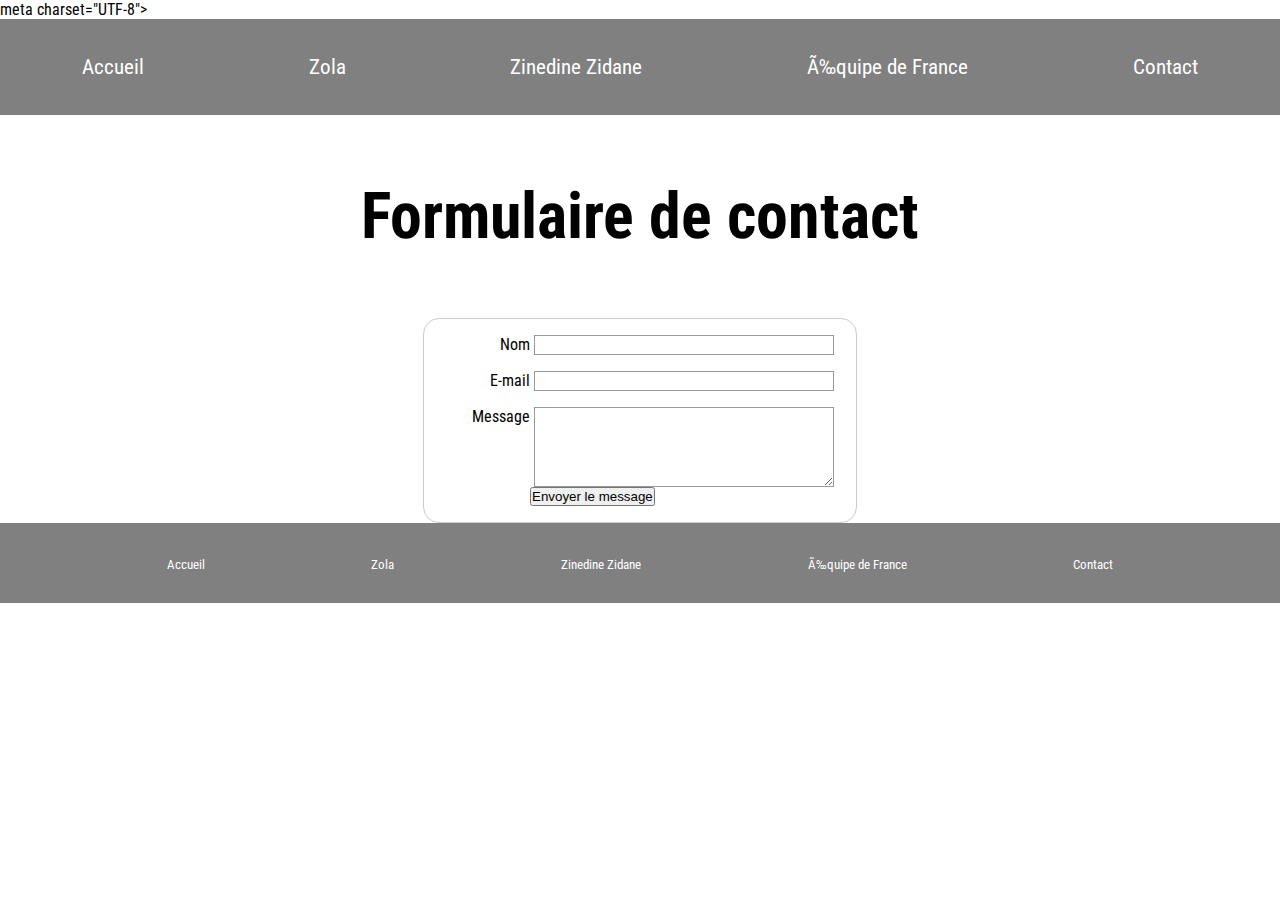
<file: Contact.html>
<html lang="fr">
<head>
    meta charset="UTF-8">
    <meta name="viewport" content="width=device-width, initial-scale=1.0">
    <title>Contact</title>
    <link rel="stylesheet" href="contact.css" type="text/css">
    <link rel="preconnect" href="https://fonts.googleapis.com">
    <link rel="preconnect" href="https://fonts.gstatic.com" crossorigin>
    <link href="https://fonts.googleapis.com/css2?family=Roboto+Condensed:ital,wght@0,100..900;1,100..900&display=swap" rel="stylesheet">
</head>

<body>
    <header>
        <nav class="navbar">
            <ul>
                <li><a href="index.html">Accueil</a></li>
                <li><a href="fansite1.html">Zola</a></li>
                <li><a href="fansite2.html">Zinedine Zidane</a></li>
                <li><a href="fansite3.html">Équipe de France</a></li>
                <li><a href="contact.html">Contact</a></li>
            </ul>
        </nav>
    </header>
    

    <main>
        <div class="Titre"><h1>Formulaire de contact</h1></div>
        <form action="/ma-page-de-traitement" methode="poste">
            <ul>
              <li>
                <label for="nom">Nom</label>
                <input type="texte" id="nom" name="nom de famille" />
              </li>
              <li>
                <label for="mail">E-mail</label>
                <input type="email" id="mail" name="adresse mail" />
              </li>
              <li>
                <label for="msg">Message</label>
                <textarea id="msg" name="message"></textarea>
              </li>
              <div class="button">
                <button type="submit">Envoyer le message</button>
              </div>
            
            </ul>
          </form>
          
          
          

    </main>



    <footer>
        <nav class="navbar2">
            <ul>
                <li><a href="index.html">Accueil</a></li>
                <li><a href="fansite1.html">Zola</a></li>
                <li><a href="fansite2.html">Zinedine Zidane</a></li>
                <li><a href="fansite3.html">Équipe de France</a></li>
                <li><a href="contact.html">Contact</a></li>
            </ul>
        </nav>
    </footer>
</body>
</html>
</file>
<file: contact.css>
*{
    margin: 0;
    padding: 0;
}

body{
    font-family: "Roboto Condensed", sans-serif;
}
form {
    margin: 0 auto;
    width: 400px;
    padding: 1em;
    border: 1px solid #ccc;
    border-radius: 1em;
  }
  
  ul {
    list-style: none;
    padding: 0;
    margin: 0;
  }
  
  form li + li {
    margin-top: 1em;
  }
  
  label {
    display: inline-block;
    width: 90px;
    text-align: right;
  }
  
  input,
  textarea {
    font: 1em sans-serif;
    width: 300px;
    box-sizing: border-box;
    border: 1px solid #999;
  }
  
  input:focus,
  textarea:focus {
    border-color: #000;
  }
  
  textarea {
    vertical-align: top;
    height: 5em;
    resize: vertical;
  }
  
  .button {
    padding-inline: 90px; 
  }
  
  button {
    margin-right: 10%;
  }
  
.navbar{
    background-color: grey;
    height: 6em;
    align-content: center;
}
.navbar ul{
    display: flex;
    flex-direction: row;
    justify-content: space-around;
    align-content: center;
    list-style-type: none;
    text-decoration: none;
}
.navbar ul li a{
    color: white;
    font-size: 1.3em;
    list-style-type: none;
    text-decoration: none;
}

.navbar2{
    background-color: grey;
    height: 5em;
    align-content: center;
}
.navbar2 ul{
    display: flex;
    flex-direction: row;
    justify-content: space-evenly;
    align-content: center;
    list-style-type: none;
    text-decoration: none;
}
.navbar2 ul li a{
    color: white;
    font-size: 0.8em;
    list-style-type: none;
    text-decoration: none;
}





.Titre{
    font-size: 2em;
    display: flex;
    justify-content: center;
    margin-top: 2em;
    margin-bottom: 2em;
}

@media screen and (max-width: 780px){
  .navbar{
    height: 100%;
    background-color: grey ; align-content: center;
}
.navbar ul{
    display: flex;
    flex-direction: column;
    text-align: center;
    margin: 1em;    
    gap: 1em;
}
.navbar ul li a{
    color: white;
    font-size: 1.3em;
    list-style-type: none;
    text-decoration: none;
}

.navbar2{
    background-color: grey;
    height: 100%;
    align-content: center;
}
.navbar2 ul{
    display: flex;
    flex-direction: column;
    text-align: center;
}
.navbar2 ul li a{
    color: white;
    font-size: 0.8em;
    list-style-type: none;
    text-decoration: none;
}
.Titre{
    font-size: 100%;
}
form {
  margin: 0 auto;
  width: 100%;
  padding: 1em;
  border: 1px solid #ccc;
  border-radius: 1em;
}

ul {
  align-content: center;
  padding: 0;
  margin: 0;
}
label {
 flex-direction: column;
 width: 100%;
 text-align: center;
}

input,
textarea {
  width: 100%;
  box-sizing:border-box;
  border: 1px solid #999;
  align-content: center;
  flex-direction: column;
}
input:focus,
textarea:focus {
    border-color: #000;
    text-align: center;
    flex-direction: column;
}

textarea {
  text-align: center;
  height: 100%;
  flex-direction: column;
  
}

.button {
  padding-inline: 90px;  
  flex-direction: column;
  text-align: center;
}

button {
  margin-right: 10%;
  flex-direction: column;
  text-align: center;
}






}
</file>
